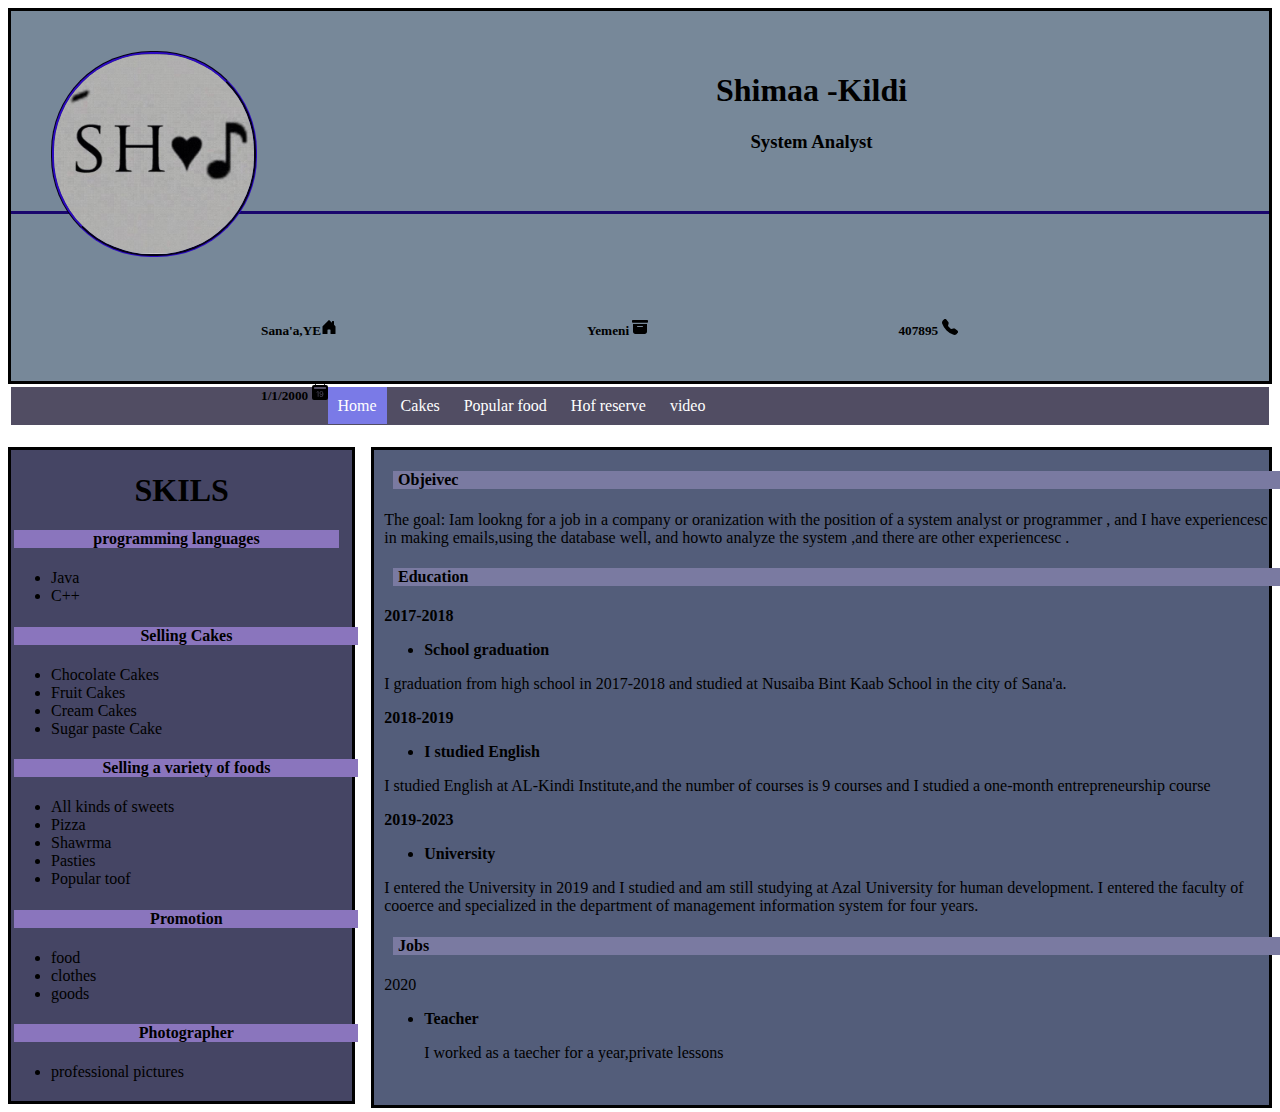
<file: index.html>
<!DOCTYPE html>
<html>

<head>
    <link rel="stylesheet" href="css/resume.css">

</head>

<body>
    <header>
        <div>
            <img src="img/sha.jpg" alt="" class="h">

            <div class="s">
                <H1>Shimaa -Kildi</H1>
                <h3>System Analyst</h3>
            </div>
        </div>

        <div class="l"></div>

        <div class="w"></div>

        <h5 class="m">Sana'a,YE<svg xmlns="http://www.w3.org/2000/svg" width="16" height="16" fill="currentColor"
                class="bi bi-house-door-fill" viewBox="0 0 16 16">
                <path
                    d="M6.5 14.5v-3.505c0-.245.25-.495.5-.495h2c.25 0 .5.25.5.5v3.5a.5.5 0 0 0 .5.5h4a.5.5 0 0 0 .5-.5v-7a.5.5 0 0 0-.146-.354L13 5.793V2.5a.5.5 0 0 0-.5-.5h-1a.5.5 0 0 0-.5.5v1.293L8.354 1.146a.5.5 0 0 0-.708 0l-6 6A.5.5 0 0 0 1.5 7.5v7a.5.5 0 0 0 .5.5h4a.5.5 0 0 0 .5-.5z" />
            </svg></h5>
        <h5 class="m">Yemeni <svg xmlns="http://www.w3.org/2000/svg" width="16" height="16" fill="currentColor"
                class="bi bi-archive-fill" viewBox="0 0 16 16">
                <path
                    d="M12.643 15C13.979 15 15 13.845 15 12.5V5H1v7.5C1 13.845 2.021 15 3.357 15h9.286zM5.5 7h5a.5.5 0 0 1 0 1h-5a.5.5 0 0 1 0-1zM.8 1a.8.8 0 0 0-.8.8V3a.8.8 0 0 0 .8.8h14.4A.8.8 0 0 0 16 3V1.8a.8.8 0 0 0-.8-.8H.8z" />
            </svg></h5>
        <h5 class="m">407895 <svg xmlns="http://www.w3.org/2000/svg" width="16" height="16" fill="currentColor"
                class="bi bi-telephone-fill" viewBox="0 0 16 16">
                <path fill-rule="evenodd"
                    d="M1.885.511a1.745 1.745 0 0 1 2.61.163L6.29 2.98c.329.423.445.974.315 1.494l-.547 2.19a.678.678 0 0 0 .178.643l2.457 2.457a.678.678 0 0 0 .644.178l2.189-.547a1.745 1.745 0 0 1 1.494.315l2.306 1.794c.829.645.905 1.87.163 2.611l-1.034 1.034c-.74.74-1.846 1.065-2.877.702a18.634 18.634 0 0 1-7.01-4.42 18.634 18.634 0 0 1-4.42-7.009c-.362-1.03-.037-2.137.703-2.877L1.885.511z" />
            </svg> </h5>
        <h5 class="m">1/1/2000 <svg xmlns="http://www.w3.org/2000/svg" width="16" height="16" fill="currentColor"
                class="bi bi-calendar2-date-fill" viewBox="0 0 16 16">
                <path
                    d="M9.402 10.246c.625 0 1.184-.484 1.184-1.18 0-.832-.527-1.23-1.16-1.23-.586 0-1.168.387-1.168 1.21 0 .817.543 1.2 1.144 1.2z" />
                <path
                    d="M3.5 0a.5.5 0 0 1 .5.5V1h8V.5a.5.5 0 0 1 1 0V1h1a2 2 0 0 1 2 2v11a2 2 0 0 1-2 2H2a2 2 0 0 1-2-2V3a2 2 0 0 1 2-2h1V.5a.5.5 0 0 1 .5-.5zm9.954 3H2.545c-.3 0-.545.224-.545.5v1c0 .276.244.5.545.5h10.91c.3 0 .545-.224.545-.5v-1c0-.276-.244-.5-.546-.5zm-4.118 9.79c1.258 0 2-1.067 2-2.872 0-1.934-.781-2.668-1.953-2.668-.926 0-1.797.672-1.797 1.809 0 1.16.824 1.77 1.676 1.77.746 0 1.23-.376 1.383-.79h.027c-.004 1.316-.461 2.164-1.305 2.164-.664 0-1.008-.45-1.05-.82h-.684c.047.64.594 1.406 1.703 1.406zm-2.89-5.435h-.633A12.6 12.6 0 0 0 4.5 8.16v.695c.375-.257.969-.62 1.258-.777h.012v4.61h.675V7.354z" />

            </svg></h5>
        <nav class="nav1">
            <div class="eee"></div>
            <a href="index.html" class="activte">Home</a>
            <a href="cake.html">Cakes</a>
            <a href="Popular food.html">Popular food</a>
            <a href="Hof reserve.html">Hof reserve</a>
            <a href="video.html">video</a>
        </nav>
    </header>
    <main>
        <div class="k">
            <div>

                <h1 class="y">SKILS</h1>
            </div>
            <h4 class="q">programming languages</h4>
            <ul>
                <li>Java</li>
                <li>C++</li>
            </ul>
            <h4 class="d">Selling Cakes</h4>
            <ul>
                <li>Chocolate Cakes </li>
                <li>Fruit Cakes</li>
                <li>Cream Cakes</li>
                <li>Sugar paste Cake</li>

            </ul>
            <h4 class="p">Selling a variety of foods</h4>
            <ul>
                <li>All kinds of sweets</li>
                <li>Pizza</li>
                <li>Shawrma</li>
                <li>Pasties</li>
                <li>Popular toof</li>
            </ul>

            <h4 class="oo">Promotion</h4>
            <ul>
                <li> food</li>
                <li> clothes</li>
                <li> goods</li>
            </ul>

            <h4 class="aa">Photographer</h4>
            <ul>
                <li>professional pictures</li>
            </ul>
    </main>
    <main>
        <div class="g">
            <h4 class="nn">Objeivec</h4>
            <p> The goal: Iam lookng for a job in a company or oranization
                with the position of a system analyst or programmer , and
                I have experiencesc in making emails,using the database well,
                and howto analyze the system ,and there are other experiencesc .
            </p>
            <h4 class="dd">Education</h4>
            <p><strong> 2017-2018</strong> </p>
            <ul>
                <li> <strong>School graduation</strong></li>
            </ul>
            <p>I graduation from high school in 2017-2018 and studied at Nusaiba Bint Kaab School in the city of Sana'a.
            </p>


            <P><strong>2018-2019 </strong></P>
            <ul>
                <li><strong> I studied English</strong></li>
            </ul>
            <p>I studied English at AL-Kindi Institute,and the number of courses is 9 courses and I studied a one-month
                entrepreneurship course
            </p>
            <P><strong>2019-2023 </strong></P>
            <ul>
                <li><strong> University</strong></li>
            </ul>
            <p> I entered the University in 2019 and I studied and am still studying at Azal University for human
                development.
                I entered the faculty of cooerce and specialized in the department of management information system for
                four years.
            </p>

            <h4 class="rr"> Jobs</h4>
            <p>2020</p>
            <ul>
                <li><STrong>Teacher</STrong>
                    <P>I worked as a taecher for a year,private lessons </P>
                </li>

            </ul>
        </div>

    </main>
</body>

</html>
</file>
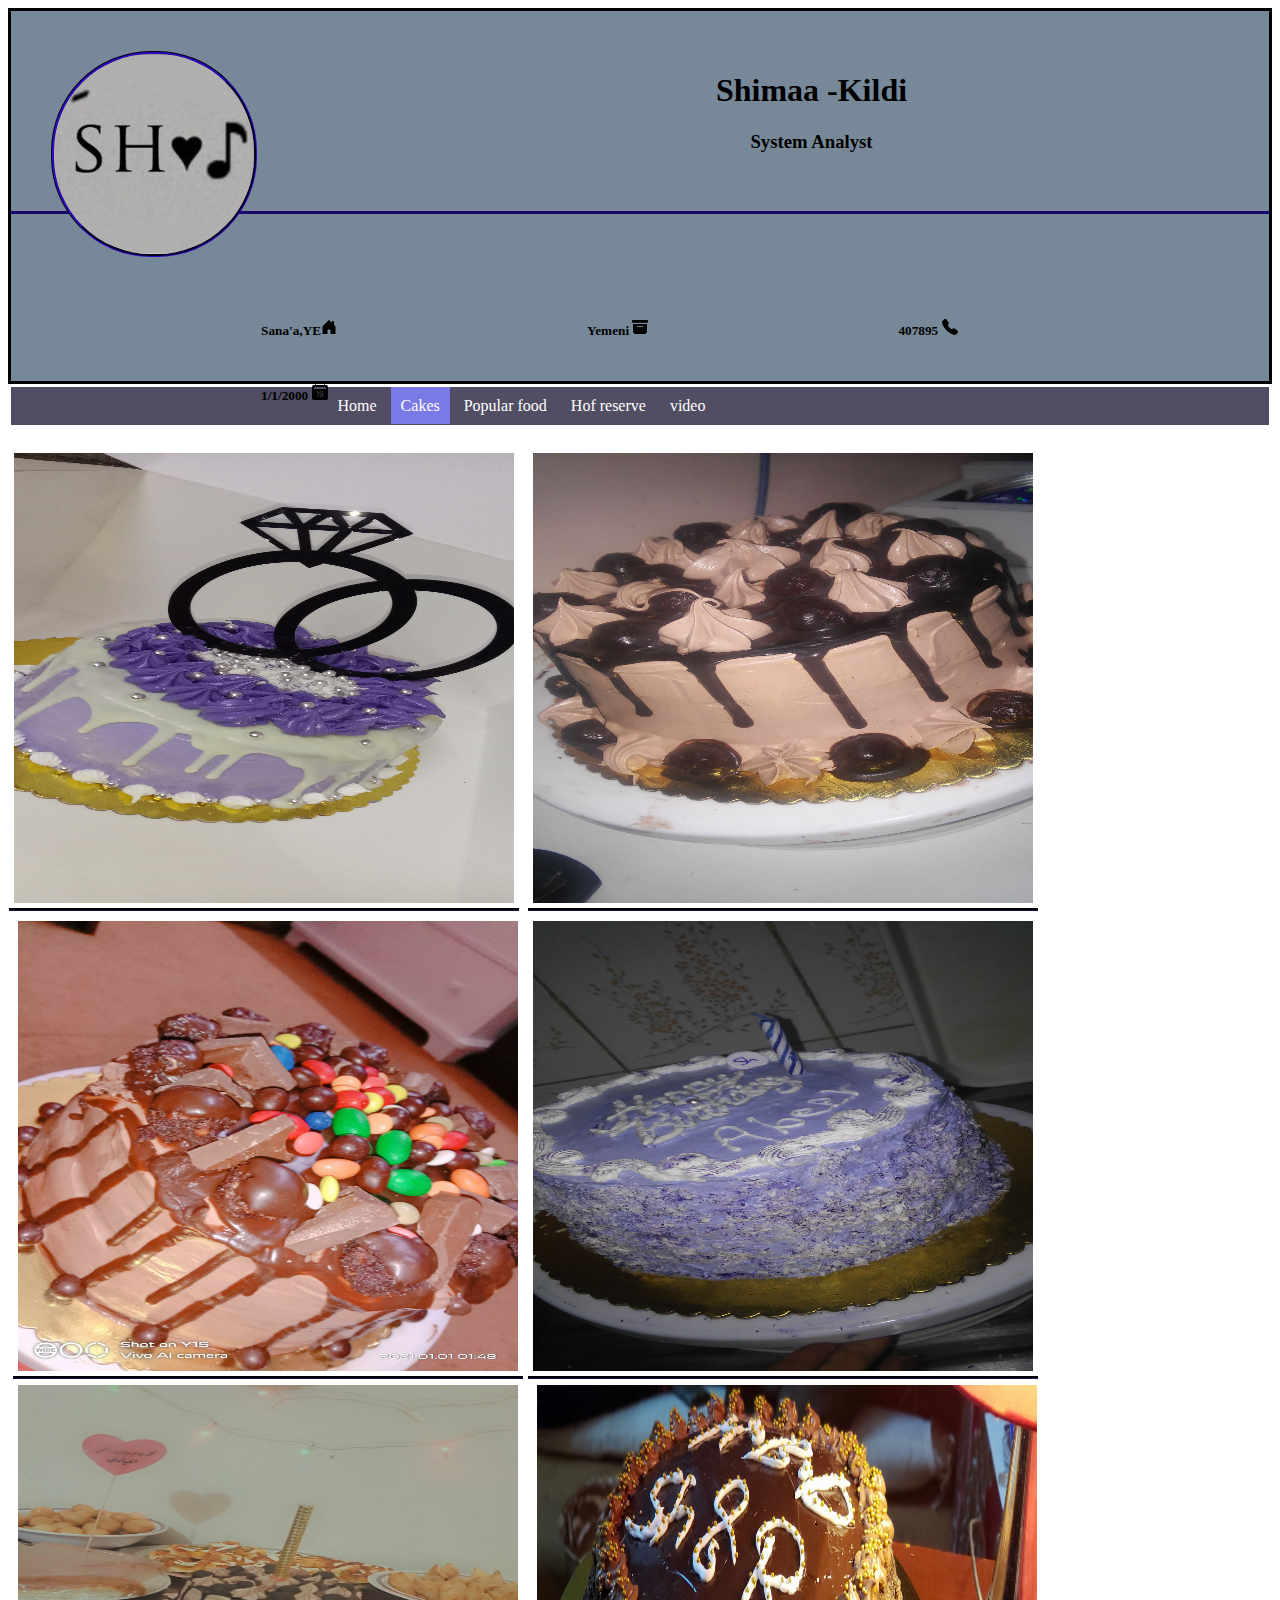
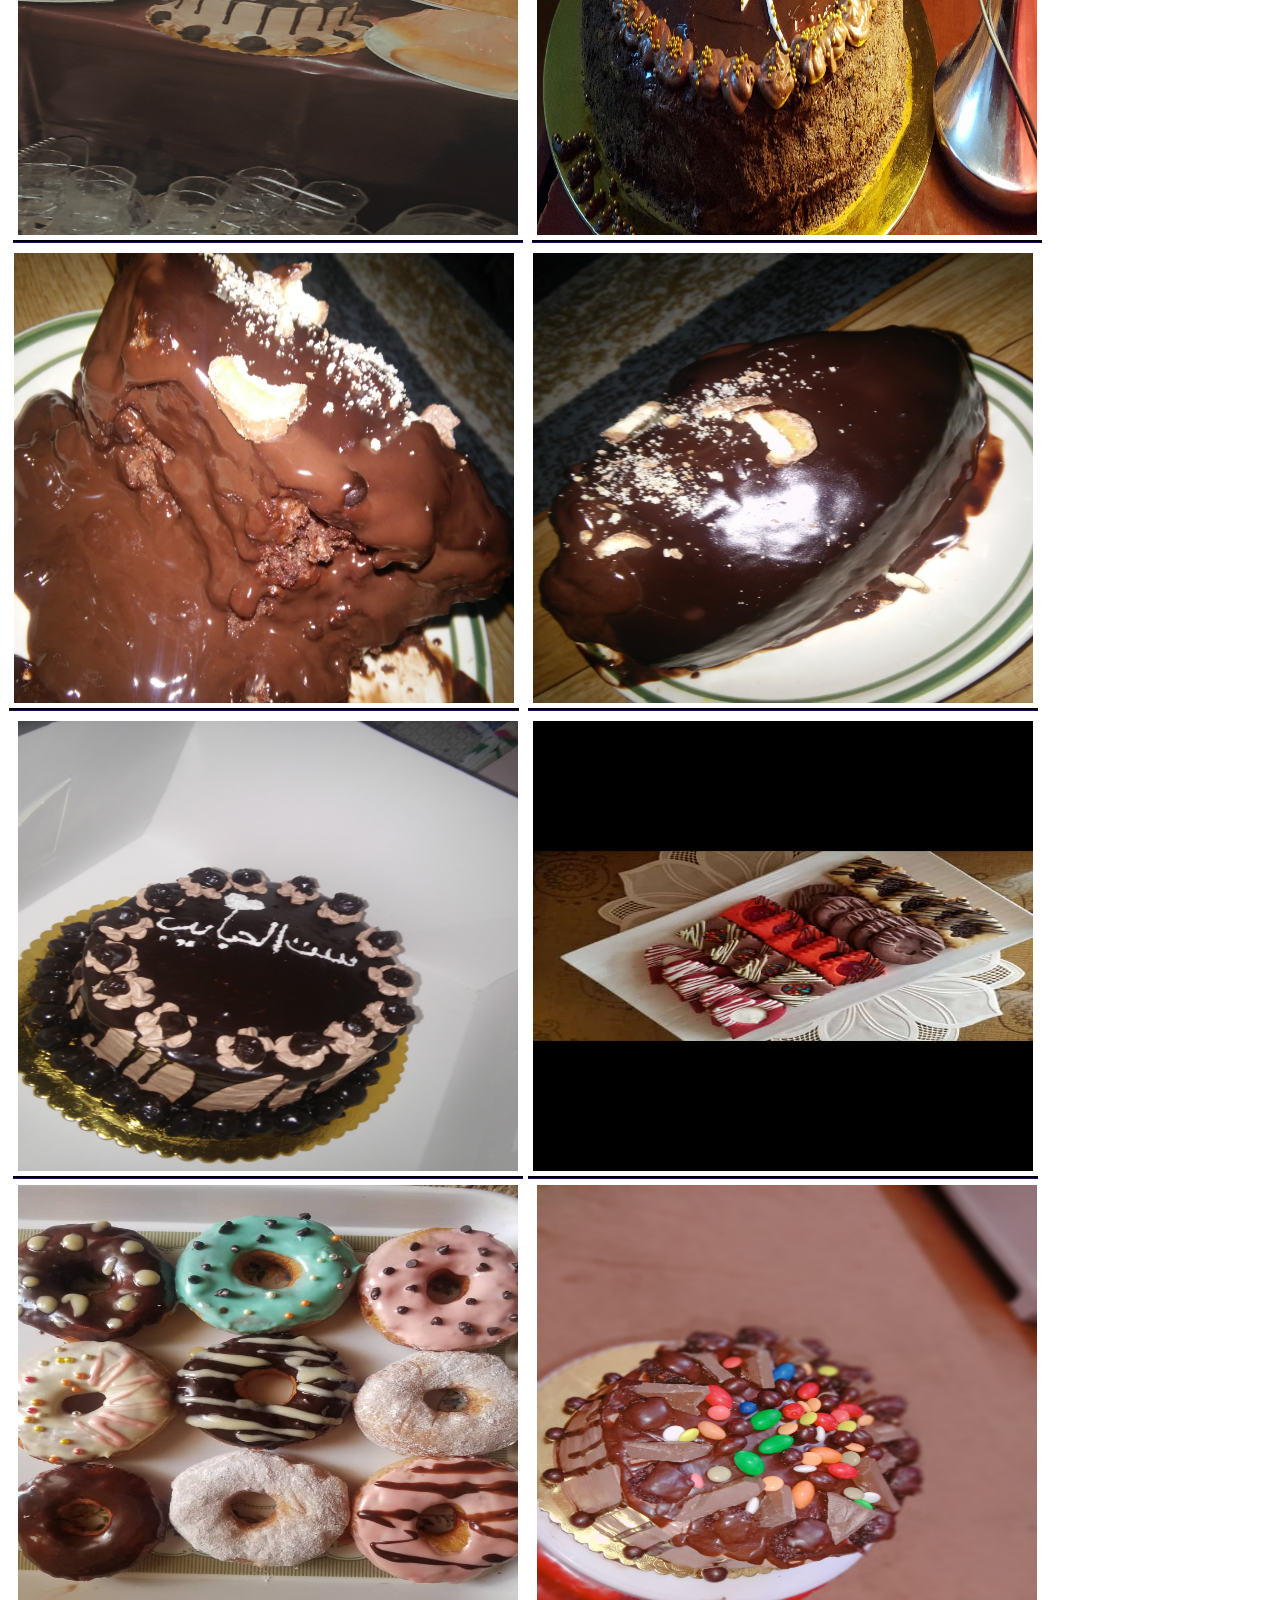
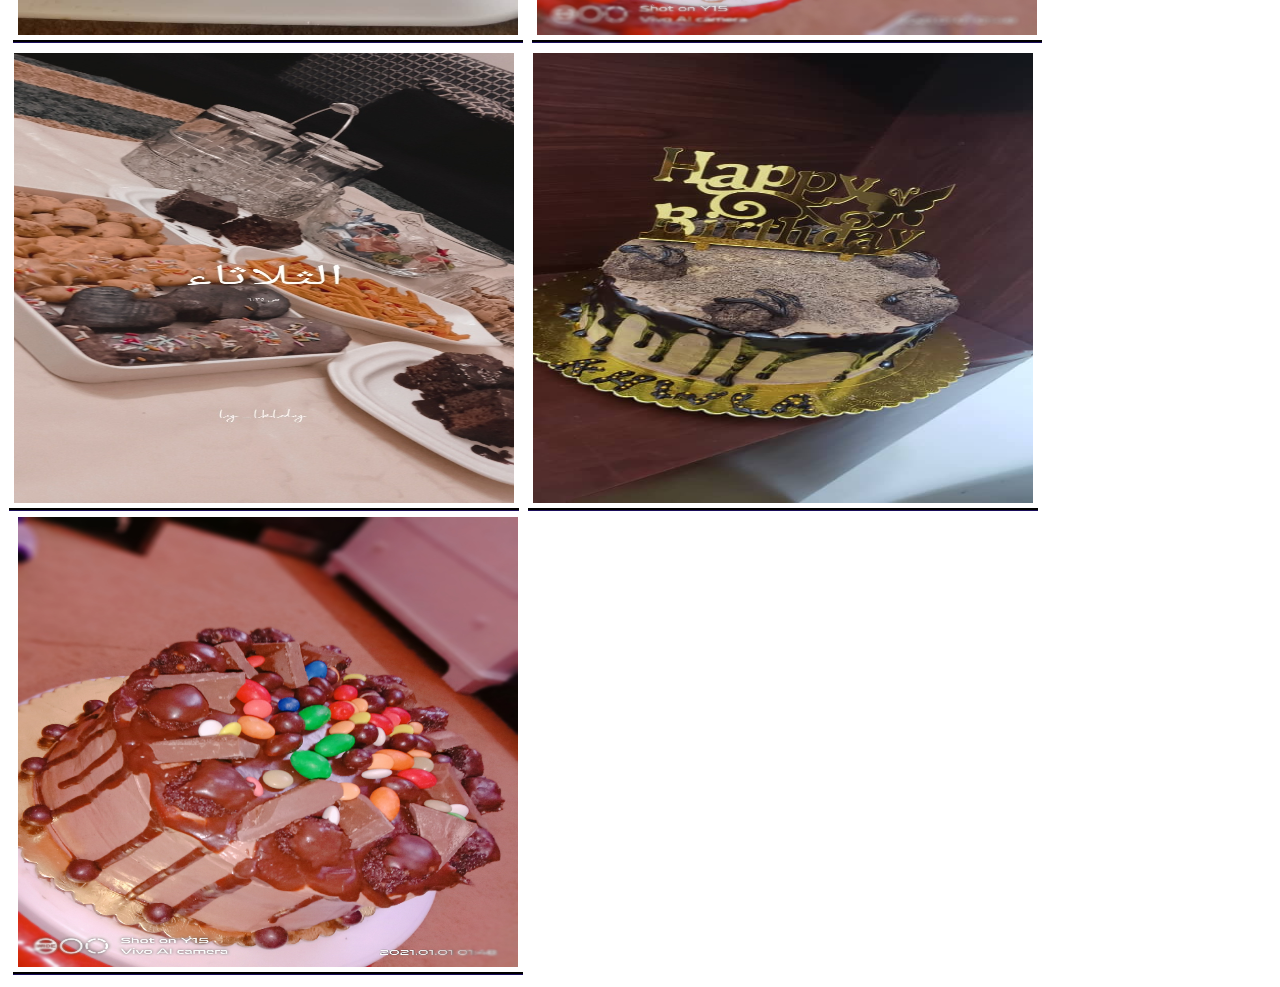
<file: cake.html>
<!DOCTYPE html>
<html lang="er">

<head>
    <link rel="stylesheet" href="css/resume.css">
    <link rel="stylesheet" href="css/img.css">
    
</head>

<body>

    <header>
        <div>
            <img src="img/sha.jpg" alt="" class="h">

            <div class="s">
                <H1>Shimaa -Kildi</H1>
                <h3>System Analyst</h3>
            </div>
        </div>

        <div class="l"></div>

        <div class="w"></div>

        <h5 class="m">Sana'a,YE<svg xmlns="http://www.w3.org/2000/svg" width="16" height="16" fill="currentColor"
                class="bi bi-house-door-fill" viewBox="0 0 16 16">
                <path
                    d="M6.5 14.5v-3.505c0-.245.25-.495.5-.495h2c.25 0 .5.25.5.5v3.5a.5.5 0 0 0 .5.5h4a.5.5 0 0 0 .5-.5v-7a.5.5 0 0 0-.146-.354L13 5.793V2.5a.5.5 0 0 0-.5-.5h-1a.5.5 0 0 0-.5.5v1.293L8.354 1.146a.5.5 0 0 0-.708 0l-6 6A.5.5 0 0 0 1.5 7.5v7a.5.5 0 0 0 .5.5h4a.5.5 0 0 0 .5-.5z" />
            </svg></h5>
        <h5 class="m">Yemeni <svg xmlns="http://www.w3.org/2000/svg" width="16" height="16" fill="currentColor"
                class="bi bi-archive-fill" viewBox="0 0 16 16">
                <path
                    d="M12.643 15C13.979 15 15 13.845 15 12.5V5H1v7.5C1 13.845 2.021 15 3.357 15h9.286zM5.5 7h5a.5.5 0 0 1 0 1h-5a.5.5 0 0 1 0-1zM.8 1a.8.8 0 0 0-.8.8V3a.8.8 0 0 0 .8.8h14.4A.8.8 0 0 0 16 3V1.8a.8.8 0 0 0-.8-.8H.8z" />
            </svg></h5>
        <h5 class="m">407895 <svg xmlns="http://www.w3.org/2000/svg" width="16" height="16" fill="currentColor"
                class="bi bi-telephone-fill" viewBox="0 0 16 16">
                <path fill-rule="evenodd"
                    d="M1.885.511a1.745 1.745 0 0 1 2.61.163L6.29 2.98c.329.423.445.974.315 1.494l-.547 2.19a.678.678 0 0 0 .178.643l2.457 2.457a.678.678 0 0 0 .644.178l2.189-.547a1.745 1.745 0 0 1 1.494.315l2.306 1.794c.829.645.905 1.87.163 2.611l-1.034 1.034c-.74.74-1.846 1.065-2.877.702a18.634 18.634 0 0 1-7.01-4.42 18.634 18.634 0 0 1-4.42-7.009c-.362-1.03-.037-2.137.703-2.877L1.885.511z" />
            </svg> </h5>
        <h5 class="m">1/1/2000 <svg xmlns="http://www.w3.org/2000/svg" width="16" height="16" fill="currentColor"
                class="bi bi-calendar2-date-fill" viewBox="0 0 16 16">
                <path
                    d="M9.402 10.246c.625 0 1.184-.484 1.184-1.18 0-.832-.527-1.23-1.16-1.23-.586 0-1.168.387-1.168 1.21 0 .817.543 1.2 1.144 1.2z" />
                <path
                    d="M3.5 0a.5.5 0 0 1 .5.5V1h8V.5a.5.5 0 0 1 1 0V1h1a2 2 0 0 1 2 2v11a2 2 0 0 1-2 2H2a2 2 0 0 1-2-2V3a2 2 0 0 1 2-2h1V.5a.5.5 0 0 1 .5-.5zm9.954 3H2.545c-.3 0-.545.224-.545.5v1c0 .276.244.5.545.5h10.91c.3 0 .545-.224.545-.5v-1c0-.276-.244-.5-.546-.5zm-4.118 9.79c1.258 0 2-1.067 2-2.872 0-1.934-.781-2.668-1.953-2.668-.926 0-1.797.672-1.797 1.809 0 1.16.824 1.77 1.676 1.77.746 0 1.23-.376 1.383-.79h.027c-.004 1.316-.461 2.164-1.305 2.164-.664 0-1.008-.45-1.05-.82h-.684c.047.64.594 1.406 1.703 1.406zm-2.89-5.435h-.633A12.6 12.6 0 0 0 4.5 8.16v.695c.375-.257.969-.62 1.258-.777h.012v4.61h.675V7.354z" />

            </svg></h5>
        <nav>
            <div class="eee"></div>
            <a href="index.html" >Home</a>
            <a href="cake.html"class="activte">Cakes</a>
            <a href="Popular food.html">Popular food</a>
            <a href="Hof reserve.html">Hof reserve</a>
            <a href="video.html">video</a>
        </nav>
    </header>

<div class="sr">
    <img class="mig1" src="img/4.jpg">
    <img class="mig2" src="img/6.jpeg">
    <img class="mig3" src="img/46.jpg">
    <img class="mig1" src="img/5.jpeg">
    <img class="mig2" src="img/7.jpg">
    <img class="mig3" src="img/1.jpg">
    <img class="mig1" src="img/2.jpg">
    <img class="mig2" src="img/25.jpg">
    <img class="mig3" src="img/24.jpg">
    <img class="mig1" src="img/26.jpg">
    <img class="mig2" src="img/51.jpg">
    <img class="mig3" src="img/48.jpg">
    <img class="mig1" src="img/37.jpg">
    <img class="mig2" src="img/34.jpg">
    <img class="mig3" src="img/29.jpg">
</div>
</body>

</html>
</file>
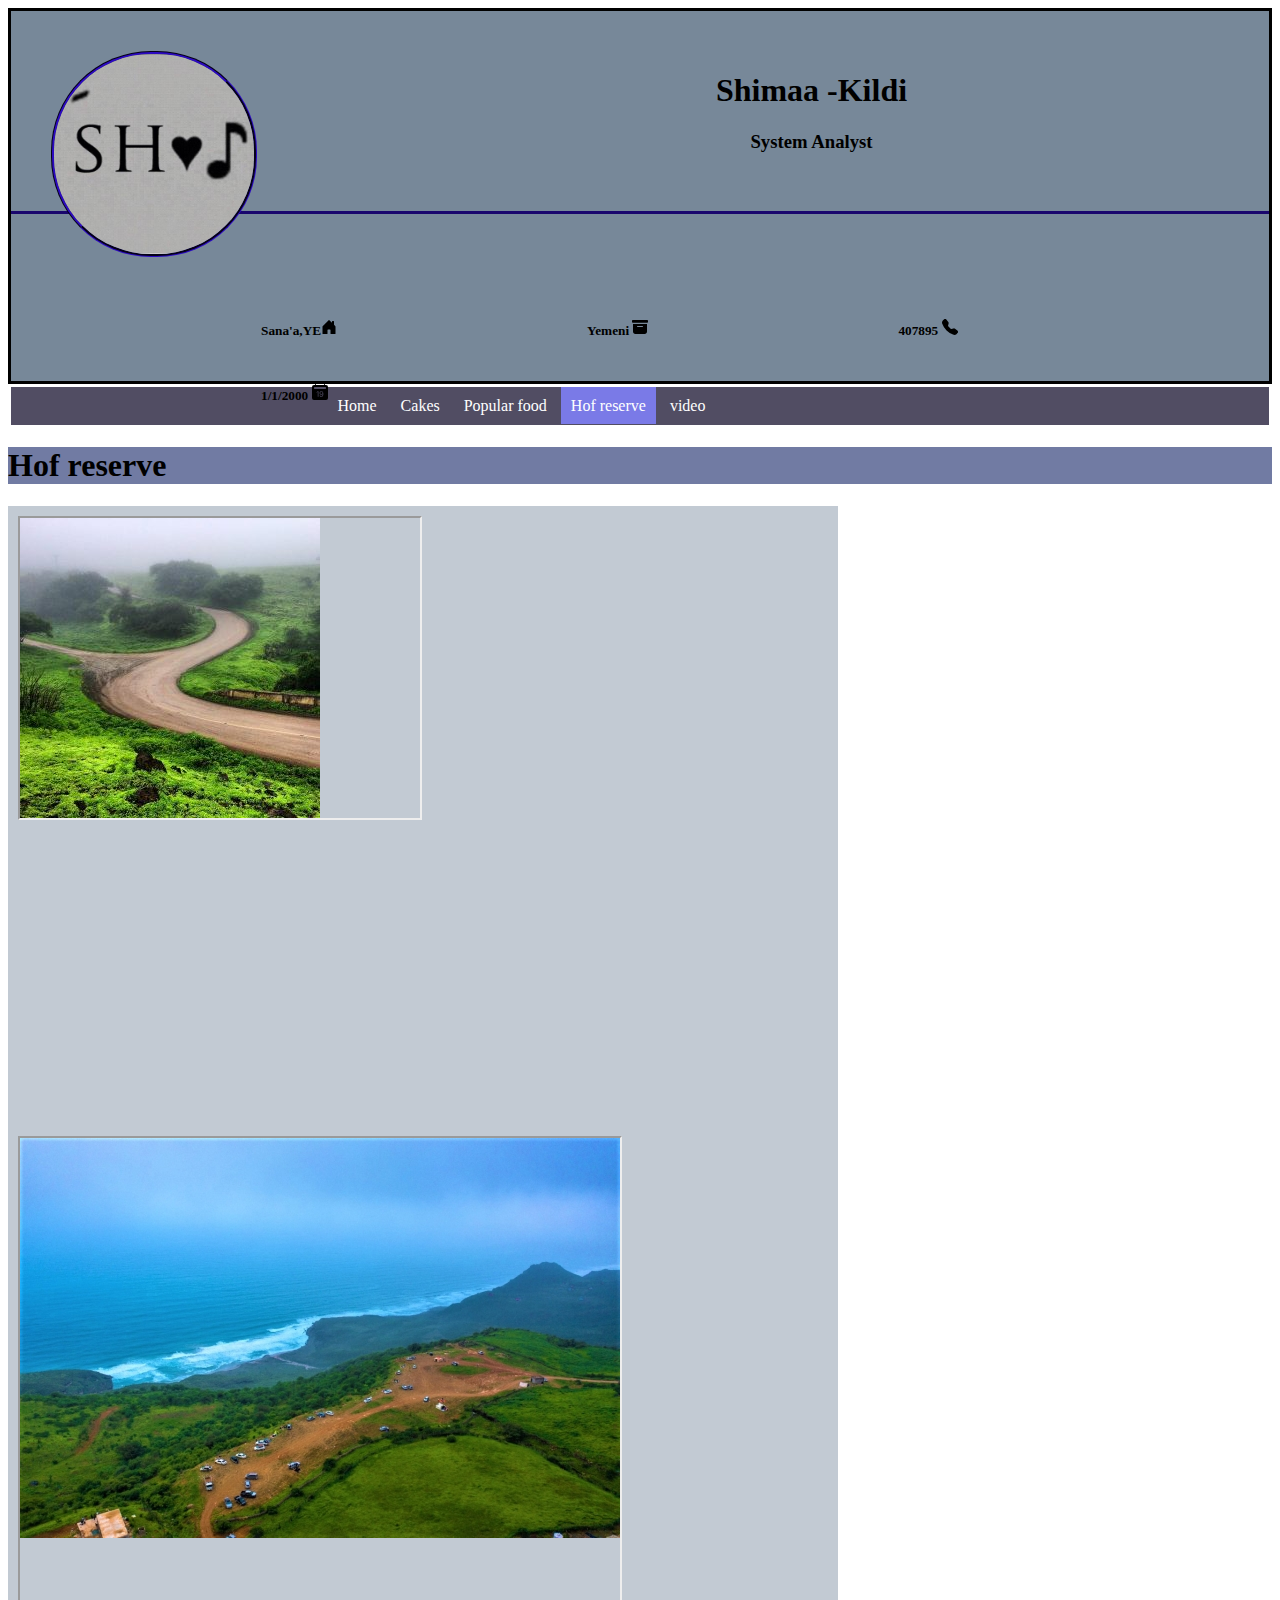
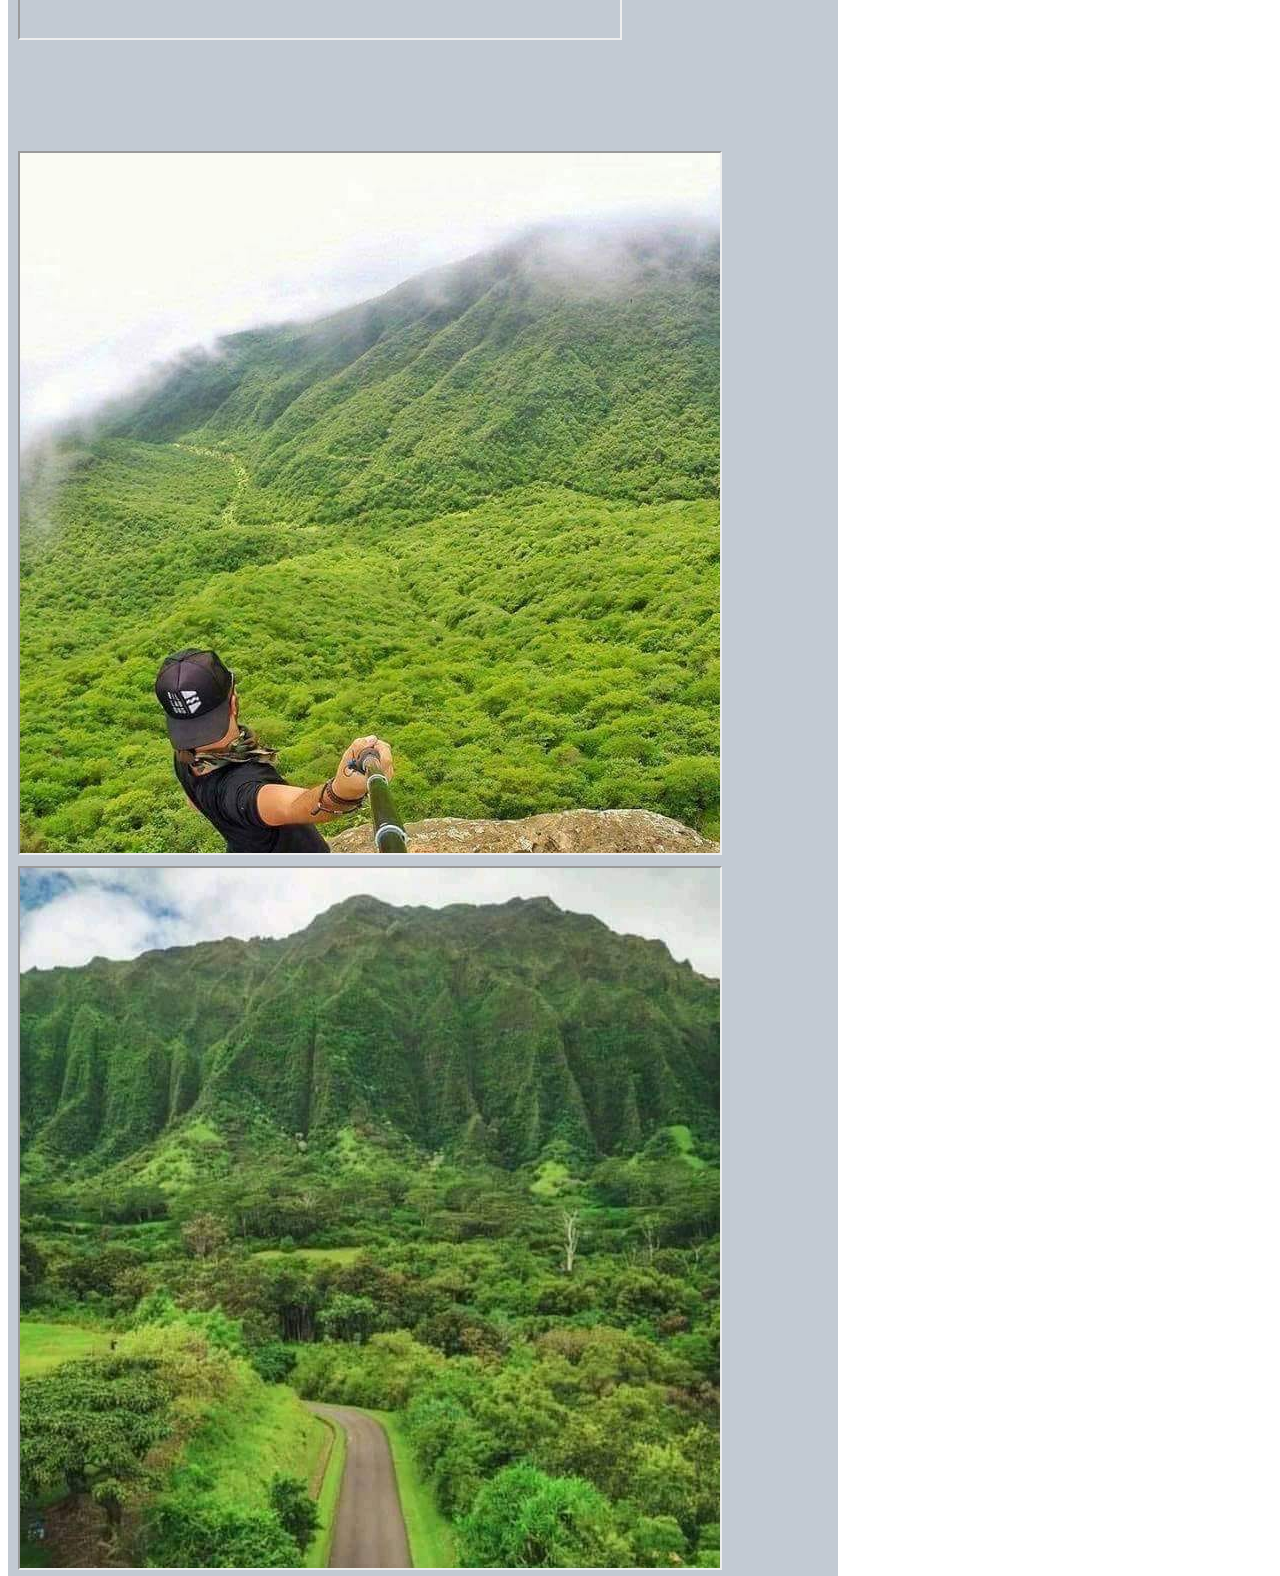
<file: Hof reserve.html>
<!DOCTYPE html>
<html lang="en">

<head>
    <link rel="stylesheet" href="css/resume.css">
    <link rel="stylesheet" href="css/img.css">
</head>

<body>
    <header>
        <div>
            <img src="img/sha.jpg" alt="" class="h">

            <div class="s">
                <H1>Shimaa -Kildi</H1>
                <h3>System Analyst</h3>
            </div>
        </div>

        <div class="l"></div>

        <div class="w"></div>

        <h5 class="m">Sana'a,YE<svg xmlns="http://www.w3.org/2000/svg" width="16" height="16" fill="currentColor"
                class="bi bi-house-door-fill" viewBox="0 0 16 16">
                <path
                    d="M6.5 14.5v-3.505c0-.245.25-.495.5-.495h2c.25 0 .5.25.5.5v3.5a.5.5 0 0 0 .5.5h4a.5.5 0 0 0 .5-.5v-7a.5.5 0 0 0-.146-.354L13 5.793V2.5a.5.5 0 0 0-.5-.5h-1a.5.5 0 0 0-.5.5v1.293L8.354 1.146a.5.5 0 0 0-.708 0l-6 6A.5.5 0 0 0 1.5 7.5v7a.5.5 0 0 0 .5.5h4a.5.5 0 0 0 .5-.5z" />
            </svg></h5>
        <h5 class="m">Yemeni <svg xmlns="http://www.w3.org/2000/svg" width="16" height="16" fill="currentColor"
                class="bi bi-archive-fill" viewBox="0 0 16 16">
                <path
                    d="M12.643 15C13.979 15 15 13.845 15 12.5V5H1v7.5C1 13.845 2.021 15 3.357 15h9.286zM5.5 7h5a.5.5 0 0 1 0 1h-5a.5.5 0 0 1 0-1zM.8 1a.8.8 0 0 0-.8.8V3a.8.8 0 0 0 .8.8h14.4A.8.8 0 0 0 16 3V1.8a.8.8 0 0 0-.8-.8H.8z" />
            </svg></h5>
        <h5 class="m">407895 <svg xmlns="http://www.w3.org/2000/svg" width="16" height="16" fill="currentColor"
                class="bi bi-telephone-fill" viewBox="0 0 16 16">
                <path fill-rule="evenodd"
                    d="M1.885.511a1.745 1.745 0 0 1 2.61.163L6.29 2.98c.329.423.445.974.315 1.494l-.547 2.19a.678.678 0 0 0 .178.643l2.457 2.457a.678.678 0 0 0 .644.178l2.189-.547a1.745 1.745 0 0 1 1.494.315l2.306 1.794c.829.645.905 1.87.163 2.611l-1.034 1.034c-.74.74-1.846 1.065-2.877.702a18.634 18.634 0 0 1-7.01-4.42 18.634 18.634 0 0 1-4.42-7.009c-.362-1.03-.037-2.137.703-2.877L1.885.511z" />
            </svg> </h5>
        <h5 class="m">1/1/2000 <svg xmlns="http://www.w3.org/2000/svg" width="16" height="16" fill="currentColor"
                class="bi bi-calendar2-date-fill" viewBox="0 0 16 16">
                <path
                    d="M9.402 10.246c.625 0 1.184-.484 1.184-1.18 0-.832-.527-1.23-1.16-1.23-.586 0-1.168.387-1.168 1.21 0 .817.543 1.2 1.144 1.2z" />
                <path
                    d="M3.5 0a.5.5 0 0 1 .5.5V1h8V.5a.5.5 0 0 1 1 0V1h1a2 2 0 0 1 2 2v11a2 2 0 0 1-2 2H2a2 2 0 0 1-2-2V3a2 2 0 0 1 2-2h1V.5a.5.5 0 0 1 .5-.5zm9.954 3H2.545c-.3 0-.545.224-.545.5v1c0 .276.244.5.545.5h10.91c.3 0 .545-.224.545-.5v-1c0-.276-.244-.5-.546-.5zm-4.118 9.79c1.258 0 2-1.067 2-2.872 0-1.934-.781-2.668-1.953-2.668-.926 0-1.797.672-1.797 1.809 0 1.16.824 1.77 1.676 1.77.746 0 1.23-.376 1.383-.79h.027c-.004 1.316-.461 2.164-1.305 2.164-.664 0-1.008-.45-1.05-.82h-.684c.047.64.594 1.406 1.703 1.406zm-2.89-5.435h-.633A12.6 12.6 0 0 0 4.5 8.16v.695c.375-.257.969-.62 1.258-.777h.012v4.61h.675V7.354z" />

            </svg></h5>
        <nav>
            <div class="eee"></div>
            <a href="index.html">Home</a>
            <a href="cake.html">Cakes</a>
            <a href="Popular food.html"> Popular food</a>
            <a href="Hof reserve.html " class="activte">Hof reserve</a>
            <a href="video.html">video</a>
        </nav>
    </header>
    <div class="hp">
        <h1>Hof reserve</h1>
        <div class="hh">
            <div class="ho"> <iframe src="img/42.jpeg" width="400" height="300"></iframe></div>
        </div>

        <div class="hhh">
            <div class="ho"> <iframe src="img/39.jpg" width="600" height="500"></iframe></div>
        </div>

        <div class="hhhh">
            <div class="ho"> <iframe src="img/3.jpg" width="700" height="700"></iframe></div>
        </div>

        <div class="hhhhh">
            <div class="ho"> <iframe src="img/41.jpg" width="700" height="700"></iframe></div>
        </div>
    </div>
</body>

</html>
</file>
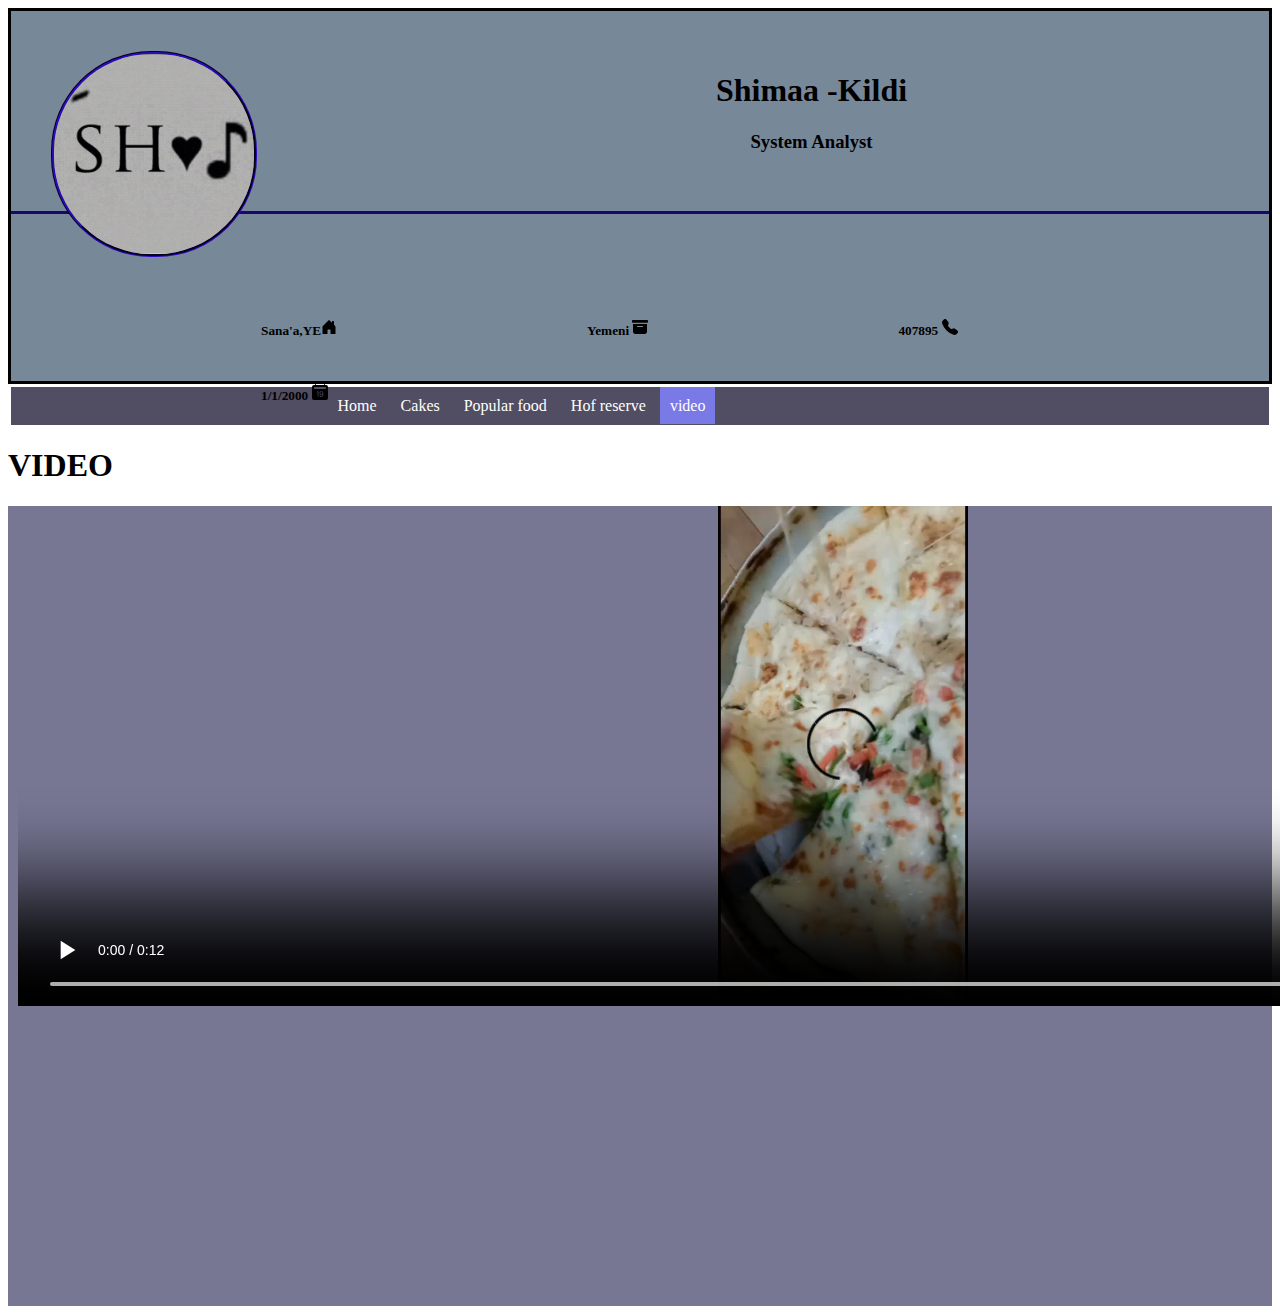
<file: video.html>
<!DOCTYPE html>
<html lang="en">

<head>
    <link rel="stylesheet" href="css/img.css">
    <link rel="stylesheet" href="css/resume.css">
</head>

<body>
    <header>
        <div>
            <img src="img/sha.jpg" alt="" class="h">

            <div class="s">
                <H1>Shimaa -Kildi</H1>
                <h3>System Analyst</h3>
            </div>
        </div>

        <div class="l"></div>

        <div class="w"></div>

        <h5 class="m">Sana'a,YE<svg xmlns="http://www.w3.org/2000/svg" width="16" height="16" fill="currentColor"
                class="bi bi-house-door-fill" viewBox="0 0 16 16">
                <path
                    d="M6.5 14.5v-3.505c0-.245.25-.495.5-.495h2c.25 0 .5.25.5.5v3.5a.5.5 0 0 0 .5.5h4a.5.5 0 0 0 .5-.5v-7a.5.5 0 0 0-.146-.354L13 5.793V2.5a.5.5 0 0 0-.5-.5h-1a.5.5 0 0 0-.5.5v1.293L8.354 1.146a.5.5 0 0 0-.708 0l-6 6A.5.5 0 0 0 1.5 7.5v7a.5.5 0 0 0 .5.5h4a.5.5 0 0 0 .5-.5z" />
            </svg></h5>
        <h5 class="m">Yemeni <svg xmlns="http://www.w3.org/2000/svg" width="16" height="16" fill="currentColor"
                class="bi bi-archive-fill" viewBox="0 0 16 16">
                <path
                    d="M12.643 15C13.979 15 15 13.845 15 12.5V5H1v7.5C1 13.845 2.021 15 3.357 15h9.286zM5.5 7h5a.5.5 0 0 1 0 1h-5a.5.5 0 0 1 0-1zM.8 1a.8.8 0 0 0-.8.8V3a.8.8 0 0 0 .8.8h14.4A.8.8 0 0 0 16 3V1.8a.8.8 0 0 0-.8-.8H.8z" />
            </svg></h5>
        <h5 class="m">407895 <svg xmlns="http://www.w3.org/2000/svg" width="16" height="16" fill="currentColor"
                class="bi bi-telephone-fill" viewBox="0 0 16 16">
                <path fill-rule="evenodd"
                    d="M1.885.511a1.745 1.745 0 0 1 2.61.163L6.29 2.98c.329.423.445.974.315 1.494l-.547 2.19a.678.678 0 0 0 .178.643l2.457 2.457a.678.678 0 0 0 .644.178l2.189-.547a1.745 1.745 0 0 1 1.494.315l2.306 1.794c.829.645.905 1.87.163 2.611l-1.034 1.034c-.74.74-1.846 1.065-2.877.702a18.634 18.634 0 0 1-7.01-4.42 18.634 18.634 0 0 1-4.42-7.009c-.362-1.03-.037-2.137.703-2.877L1.885.511z" />
            </svg> </h5>
        <h5 class="m">1/1/2000 <svg xmlns="http://www.w3.org/2000/svg" width="16" height="16" fill="currentColor"
                class="bi bi-calendar2-date-fill" viewBox="0 0 16 16">
                <path
                    d="M9.402 10.246c.625 0 1.184-.484 1.184-1.18 0-.832-.527-1.23-1.16-1.23-.586 0-1.168.387-1.168 1.21 0 .817.543 1.2 1.144 1.2z" />
                <path
                    d="M3.5 0a.5.5 0 0 1 .5.5V1h8V.5a.5.5 0 0 1 1 0V1h1a2 2 0 0 1 2 2v11a2 2 0 0 1-2 2H2a2 2 0 0 1-2-2V3a2 2 0 0 1 2-2h1V.5a.5.5 0 0 1 .5-.5zm9.954 3H2.545c-.3 0-.545.224-.545.5v1c0 .276.244.5.545.5h10.91c.3 0 .545-.224.545-.5v-1c0-.276-.244-.5-.546-.5zm-4.118 9.79c1.258 0 2-1.067 2-2.872 0-1.934-.781-2.668-1.953-2.668-.926 0-1.797.672-1.797 1.809 0 1.16.824 1.77 1.676 1.77.746 0 1.23-.376 1.383-.79h.027c-.004 1.316-.461 2.164-1.305 2.164-.664 0-1.008-.45-1.05-.82h-.684c.047.64.594 1.406 1.703 1.406zm-2.89-5.435h-.633A12.6 12.6 0 0 0 4.5 8.16v.695c.375-.257.969-.62 1.258-.777h.012v4.61h.675V7.354z" />

            </svg></h5>
        <nav>
            <div class="eee"></div>
            <a href="index.html" >Home</a>
            <a href="cake.html">Cakes</a>
            <a href="Popular food.html">Popular food</a>
            <a href="Hof reserve.html">Hof reserve</a>
            <a href="video.html" class="activte">video</a>
        </nav>
    </header>

    <h1>VIDEO</h1>
    <div class="vp">
        <div class="vv">
            <video controls autoplay width="1650px" height="500px" src="img/53.mp4">
            </video>
        </div>
    </div>

</body>

</html>
</file>
<file: css/resume.css>
.h{

    width: 200px;
    height: 200px;
    margin: 40px; 
     float: left;
    border-style: groove;
    border-radius: 100px;
    border-color: rgb(25, 6, 109);
}
header{
    background-color: lightslategray;
    height: 370px;
    margin-bottom: 5%;
    border-style: solid;
    clear: both;
}
.s{
    text-align: center;
    width:400px;
    float: left;
    margin-left:25%;
    margin-top:40px;
}
.l{
    border-bottom-style: solid;
    border-bottom-color:  rgb(25, 6, 109);
    padding: 100px;
}
.w{
    
        clear: both;
        margin-left: 50px;
        padding-left: 100px;

}
.m{
    float: left;
    padding-left:250px;
  
}
main{
    clear: both;
}
.k{
    background-color: rgb(69, 69, 100);
    margin-right:px;
    width: 27%;
    height: 651px;
    float:left;
    border-style: solid;
    
}

.g{
    background-color: rgb(83, 93, 122);
    width: 70%;
    height: 655px; 
    float: right;
margin-top: -657px;
border-style: solid;
padding-left: 10px;

}
.y{
    text-align: center;
}   
.q{ 
    background-color:rgb(138, 117, 189);
    width: 95%;
    margin-left: 1%;
    text-align: center;
}
.d{
    background-color:rgb(138, 117, 189) ;
    width: 344px;
    text-align: center;
    margin-left: 1%;
}
  
.p{
    background-color:rgb(138, 117, 189);
    width: 344px;
    text-align: center;
    margin-left: 1%;
}
.oo{
    background-color:rgb(138, 117, 189);
    width: 344px;
    text-align: center;
    margin-left: 1%;
}
.aa{
    background-color:rgb(138, 117, 189);
    width: 344px;
    text-align: center;
    margin-left: 1%;
}

.nn{
    background-color: rgb(122, 122, 161);
    width: 900px;
    margin-left: 1%;
    padding-left: 5px;
}
.dd{
    background-color:rgb(122, 122, 161) ;
    width: 900px;
    margin-left: 1%;
    padding-left: 5px;
}
.rr{
    background-color: rgb(122, 122, 161);
    width: 900px;
    margin-left: 1%;
    padding-left: 5px;

}
.eee{
    padding: 15px;
    margin-top: -30px;
   height:-5px ;



} 
nav{
    background-color: rgb(81, 77, 99);
    padding:10px;
    margin-top:90px;
   
}
nav a{
   text-decoration: none; 
   color:white;
   padding:10px;
}
nav a.ac{
   background-color: rgb(194, 161, 221);
   color:white;

}

nav a:hover:not(.ac){
  background-color: white;
  color:rgb(109, 100, 107);
   
   
}
.activte{
    background-color: rgb(122, 122, 231);
    color: white;
}
</file>
<file: css/img.css>
.mig1{

    width: 500px;
    height:450px;
    margin-top: 5px;
    padding: 5px;
    padding-top: 1px;
    margin-left: 1px;
    border-bottom-style: groove;
    border-bottom-color:  rgb(2, 1, 7);
 
}


.mig2{
    width: 500px;
    height: 450px;
    margin-top: 1px;
    padding:5px;
    padding-top: 1px;
    margin-left: 5px;
    border-bottom-style:groove;
    border-bottom-color:  rgb(2, 1, 7);
   
}

.mig3{
    width: 500px;
    height: 450px;
    margin-top: 1px;
    padding: 5px;
    padding-top: 1px;
    margin-left: 5px;
    border-bottom-style: groove;
    border-bottom-color:  rgb(2, 1, 7);


}
.sr{
    background-color: rgb(255, 255, 255);
}
.lll{
    background-color: rgb(180, 182, 204);
    width: 1700px;
    height: 2500px;
}
.fo{
    padding-right:100px;
    padding-top:5px ;
    padding-left:100px;
    padding-bottom: 30px;
    border: black;
    border-radius: 10px;
    background-color: rgb(105, 106, 190);
    width: 200px;
    height: 10px;
    margin-bottom: 500px;
    float: left;
    border-bottom-style: inset;
    border-bottom-color:  rgb(2, 1, 7);
    
    
}


.foo{
    float: left;
    margin-left: 130px;
    border-bottom-style: inset;
    border-bottom-color:  rgb(2, 1, 7);
    text-align: left;
    margin: -100px;
    padding-top: 100px;

}

.ri{
    padding-right:100px;
    padding-top:5px ;
    padding-left:100px;
    padding-bottom: 30px;
    border: rgb(12, 10, 10);
    border-radius: 10px;
    background-color: rgb(105, 106, 190);
    width: 200px;
    height: 10px;
    margin-bottom: 500px;
    float: left;
    border-bottom-style: inset;
    border-bottom-color:  rgb(5, 4, 5);
    margin: 1600px;
    margin-top: -1100px;
    margin-left: 1000px;

}
.rii{
    float: left;
    margin-left: -100px;
    border-bottom-style: inset;
    border-bottom-color:  rgb(2, 1, 7);
    text-align: left;
   
}



.j{
    text-align: center;
    padding-top:5px ;
    padding-bottom: 10px;
    border-bottom-style: groove;
    border-bottom-color:  rgb(2, 1, 7);
    margin-left: -1300px;
  

}
.hh{
    padding: 10px;
    width: 810px;
    height: 600px;
    float: left;
    background-color: rgb(194, 202, 211);
}
.hhh{
    padding: 10px;
    width: 810px;
    height: 600px;
    float: left;
    background-color: rgb(194, 202, 211);
}
.hhhh{
    
    padding: 10px;
    width: 810px;
    height: 700px;
    float: left;
    background-color: rgb(194, 202, 211);
    margin-top: -5px;
}
.hhhhh{
    padding: 10px;
    width: 810px;
    height: 700px;
    float: left;
    background-color: rgb(194, 202, 211);
    margin-top: -5px;
}
.ho{
    width: 200px;
    height: 200px;
}
.hp{
    background-color: rgb(113, 123, 163);
}

.vv{
    width: 1000px ;
    height: 800px;
    margin: 10px;
    text-align: center;
}
.vp{
    background-color: rgb(119, 119, 148);
}
</file>
